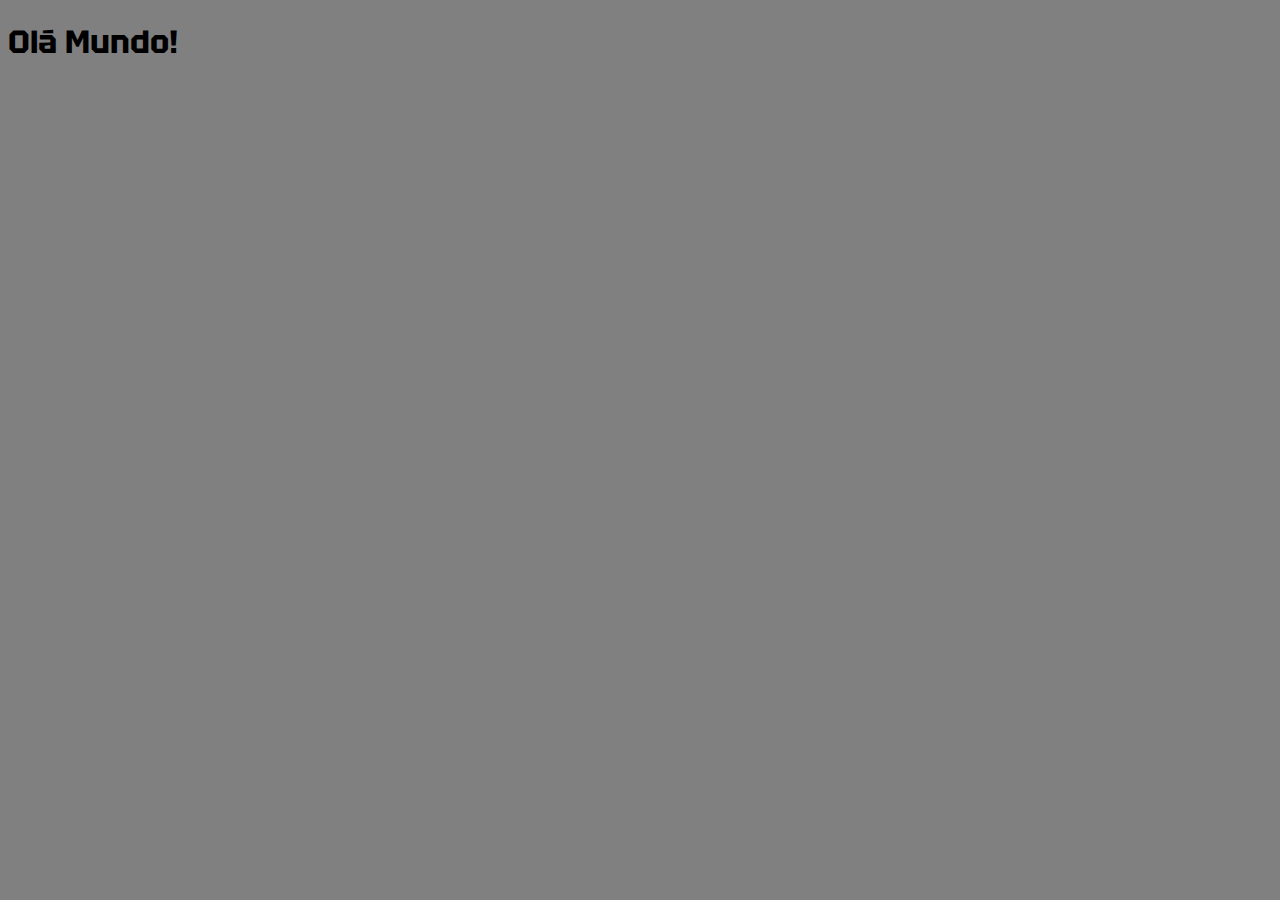
<file: ex2.html>
<!DOCTYPE html>
<html lang="en">
<head>
    <meta charset="UTF-8">
    <meta name="viewport" content="width=, initial-scale=1.0">
    <title>Document</title>
    <link rel="stylesheet" href="style.css">
</head>
<body>
    <h1>Olá Mundo!</h1>
</body>
</html>
</file>
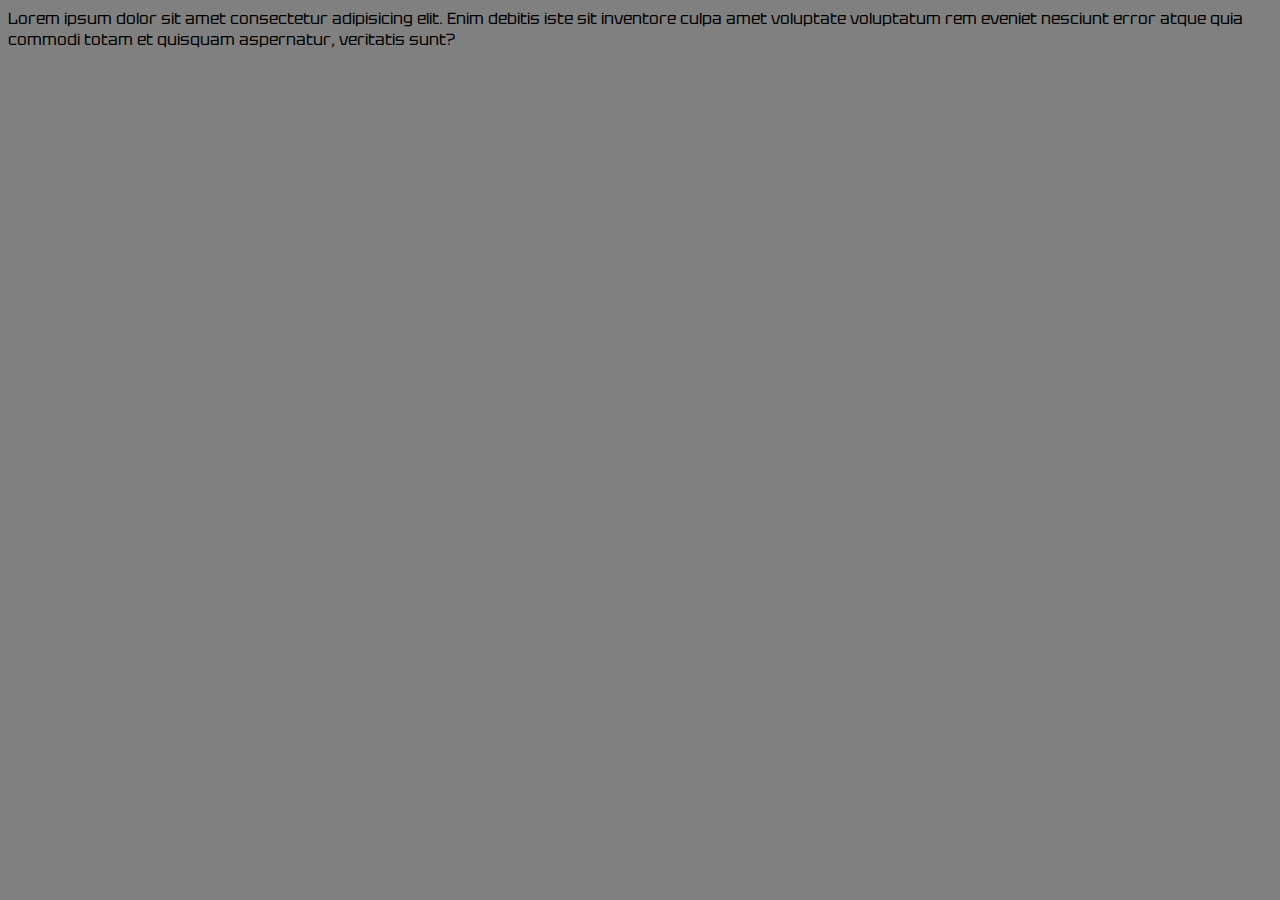
<file: ex3.html>
<!DOCTYPE html>
<html lang="en">
<head>
    <meta charset="UTF-8">
    <meta name="viewport" content="width=device-width, initial-scale=1.0">
    <title>Document</title>
    <link rel="stylesheet" href="style.css">
</head>
<body>
    <div>
        <div class="texto">
            Lorem ipsum dolor sit amet consectetur adipisicing elit. Enim debitis iste sit inventore culpa amet voluptate voluptatum rem eveniet nesciunt error atque quia commodi totam et quisquam aspernatur, veritatis sunt?
        </div>
    </div>
</body>
</html>
</file>
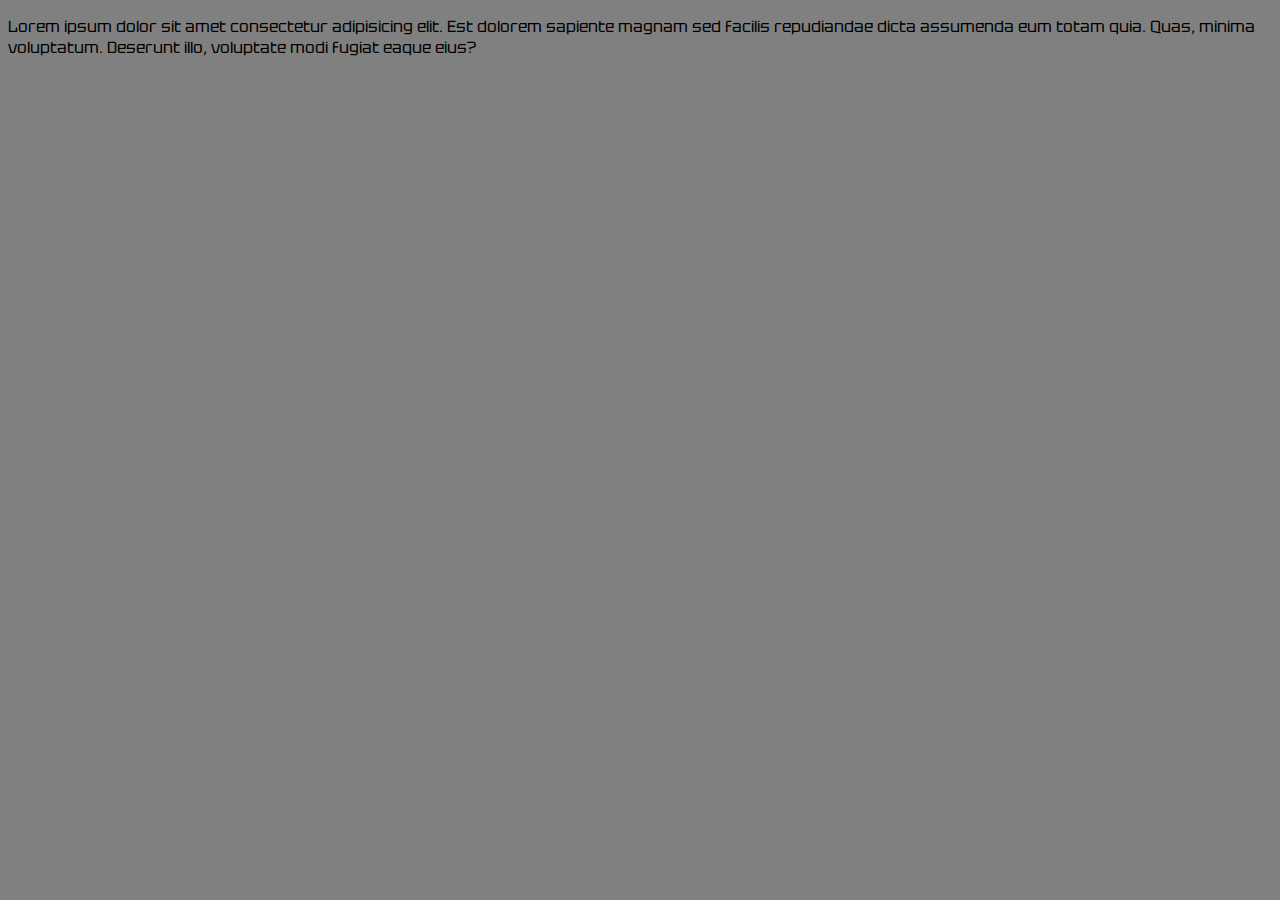
<file: ex4.html>
<!DOCTYPE html>
<html lang="en">
<head>
    <meta charset="UTF-8">
    <meta name="viewport" content="width=device-width, initial-scale=1.0">
    <title>Document</title>
    <link rel="stylesheet" href="style.css">
</head>
<body>
    <p>Lorem ipsum dolor sit amet consectetur adipisicing elit. Est dolorem sapiente magnam sed facilis repudiandae dicta assumenda eum totam quia. Quas, minima voluptatum. Deserunt illo, voluptate modi fugiat eaque eius?</p>
</body>
</html>
</file>
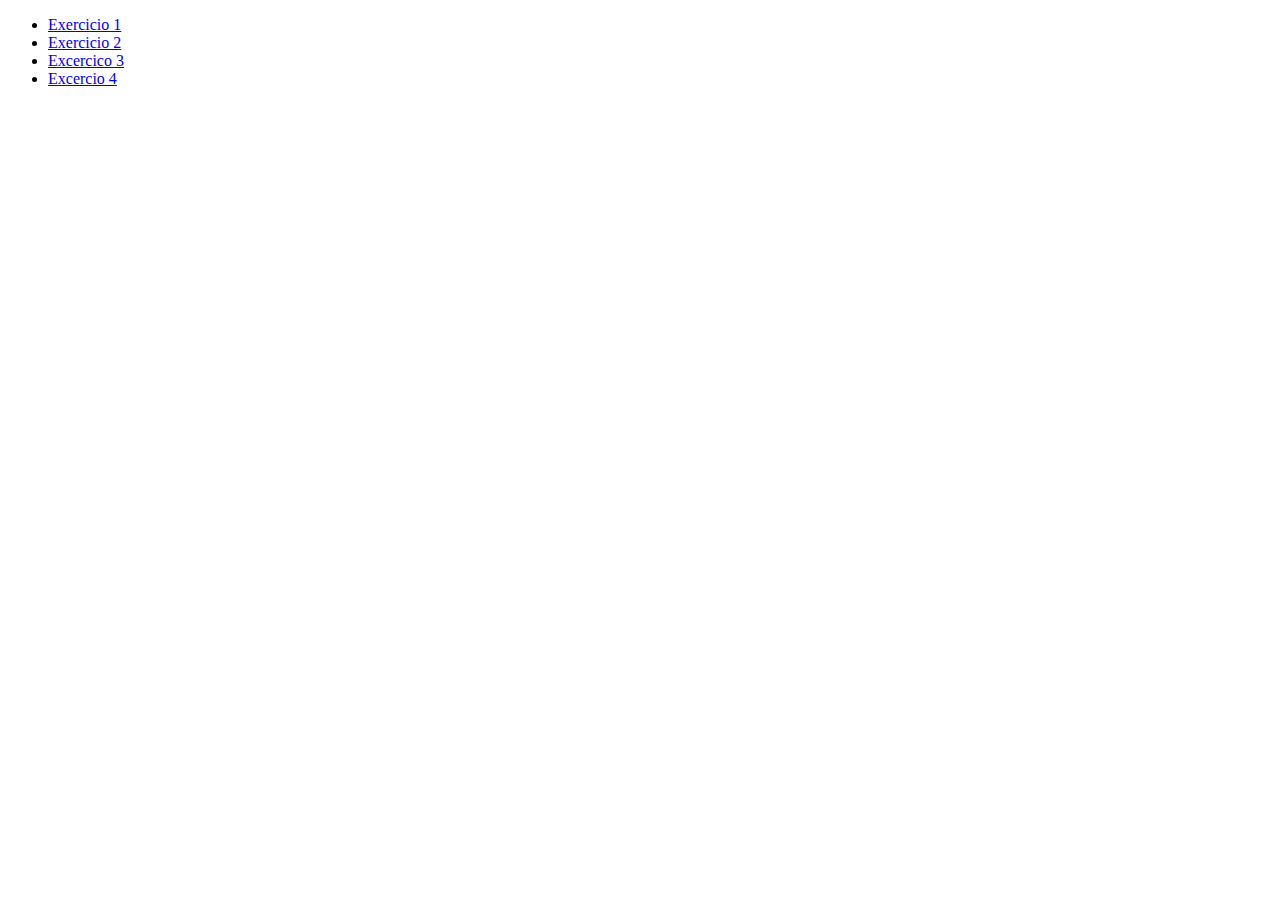
<file: responsivo.html>
<!DOCTYPE html>
<html lang="en">
<head>
    <meta charset="UTF-8">
    <meta name="viewport" content="width=device-width, initial-scale=1.0">
    <title>Document</title>
</head>
<body>
   <ul>
    <li>
        <a href="ex1.html">Exercicio 1</a>
    </li>
    <li>
        <a href="ex2.html">Exercicio 2</a>
    </li>
    <li>
        <a href="ex3.html">Excercico 3</a>
    </li>
    <li>
        <a href="ex4.html">Excercio 4</a>
    </li>
   </ul> 
</body>
</html>
</file>
<file: style.css>
@import url('https://fonts.googleapis.com/css2?family=Tektur:wght@400..900&display=swap');
body{
    font-family: "Tektur", sans-serif;
    background-color: gray;
}
section{
    max-width: 1140px;
    margin: 0 auto;
}
.menu ul li {
    display: inline-block;
    padding: 20px;
    font-size: 20px;
}
.logotipo img{
    width: 200px;
    border-radius: 10px;
}
.logotipo img{
    float: left;
}
.menu li a{
    color: black;
    text-decoration: none;
}
.menu li a:hover{
    color: #444;

}
.menu{
    padding-top: 20px;
}
.slider img{
    width: 100%;
}
header{
    padding: 10px 0;
    height: 100px;
}
.item{
    background-color: white;
    padding: 20px;
    display: inline-block;
    width: 300px;
    margin: 10px 10px;
}
.descriçao{
    font-size: 20px;
    font-weight: bold;
    text-align: center;
    padding: 10px 0;
    color: #444;
}
a{
    text-decoration: none;
}
footer div{
    width: 32%;
    display: inline-block;
}
footer iframe{
    width: 100%! important;

}
footer{
    background-color: #444;
}
.formulario input {
    width: 90%;
    height: 40PX;
    margin: 10px;
}
.contato p{
    font-size: 20px;
    padding: 10px;
    color: #fff;
}
</file>
